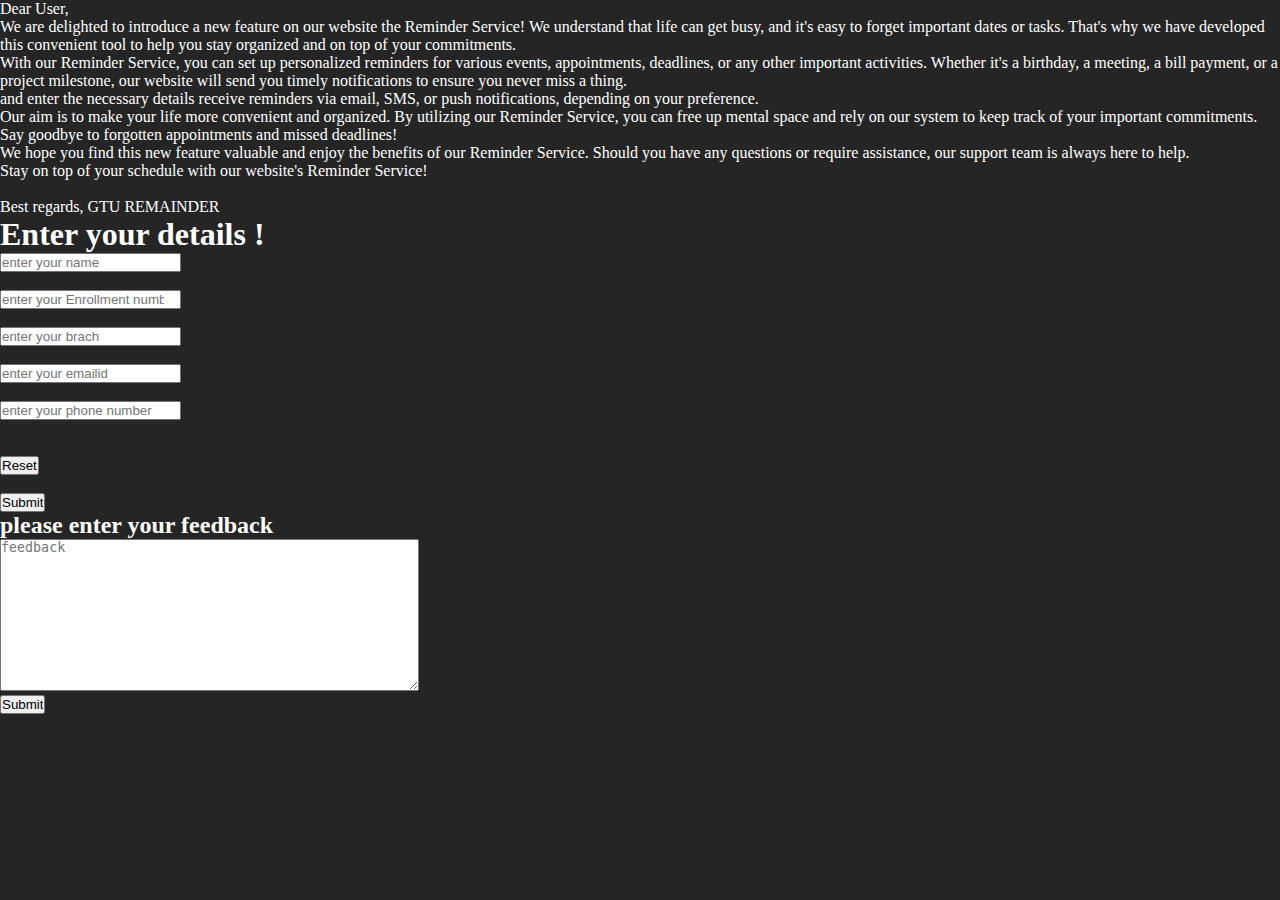
<file: index.html>
<!DOCTYPE html>
<html lang="en">

<head>
    <meta charset="UTF-8">
    <meta http-equiv="X-UA-Compatible" content="IE=edge">
    <meta name="viewport" content="width=device-width, initial-scale=1.0">
    <title>GTU REMAINDER</title>
  
   <link rel="stylesheet" href="style.css">
</head>

<body>

    
           
    <main>
        <section class="about_us">
            <div class="e">
                
                <p>
                    Dear User,
                </p>

                <p>
                    We are delighted to introduce a new feature on our website the Reminder Service! We understand that life
                    can get busy, and it's easy to forget important dates or tasks. That's why we have developed this convenient
                    tool to help you stay organized and on top of your commitments.
                </p>

                <p>
                    
                    With our Reminder Service, you can set up personalized reminders for various events, appointments,
                    deadlines, or any other important activities. Whether it's a birthday, a meeting, a bill payment, or a
                    project milestone, our website will send you timely notifications to ensure you never miss a thing.
                </p>

                <p>
                    and enter the necessary details
                    receive reminders via email, SMS, or push notifications, depending on your preference.
                </p>

                <p>
                    
                    Our aim is to make your life more convenient and organized. By utilizing our Reminder Service, you can free
                    up mental space and rely on our system to keep track of your important commitments. Say goodbye to forgotten
                    appointments and missed deadlines!
                </p>
                    
                <p>
                    We hope you find this new feature valuable and enjoy the benefits of our Reminder Service. Should you have
                    any questions or require assistance, our support team is always here to help.
        
                </p>

                <p>
                  Stay on top of your schedule with our website's Reminder Service!
                </p>
                <br>
                <p>
                    Best regards,
                    GTU REMAINDER
                </p>
            </div>
            
        </section>
    </main>

   
    

   

    <h1>
        Enter your details !
    </h1>
    <form action="">
        <div class="form-group">
            <input type="text" name="" placeholder="enter your name ">
        </div><br>
        <div class="form-group">
            <input type="number" name="" placeholder="enter your Enrollment number">
        </div><br>
        <div class="form-group">
            <input type="text" name="" placeholder="enter your brach">
        </div><br>
        <div class="form-group">
            <input type="text" name="" placeholder="enter your emailid">
        </div><br>
        <div class="form-group">
            <input type="number" name="" placeholder="enter your phone number">
        </div><br>
        <div class="f">
            <link rel="stylesheet" href="">
        </div><br> <div>
            <input type="reset">
        </div><br>
        <div>
            <input type="submit">
        </div>
       
       
    </form>
    
    </div>
    <h2>
        please enter your feedback
    </h2>
    <form action="">
        <div class="feedback">
        <textarea name="" id="" cols="50" rows="10" placeholder="feedback"></textarea>
        </div>
        <input type="submit">
    </form>
</body>

</html>
</file>
<file: style.css>
:root{
    --background_color : #252525 ;
    --font_color : white ;
}

*{
    margin: 0%;
    padding: 0%;
}

body{
    font-family: 'baloo bhai' , cursive;
    background-color: var(--background_color);
    color: var(--font_color);
}
</file>
